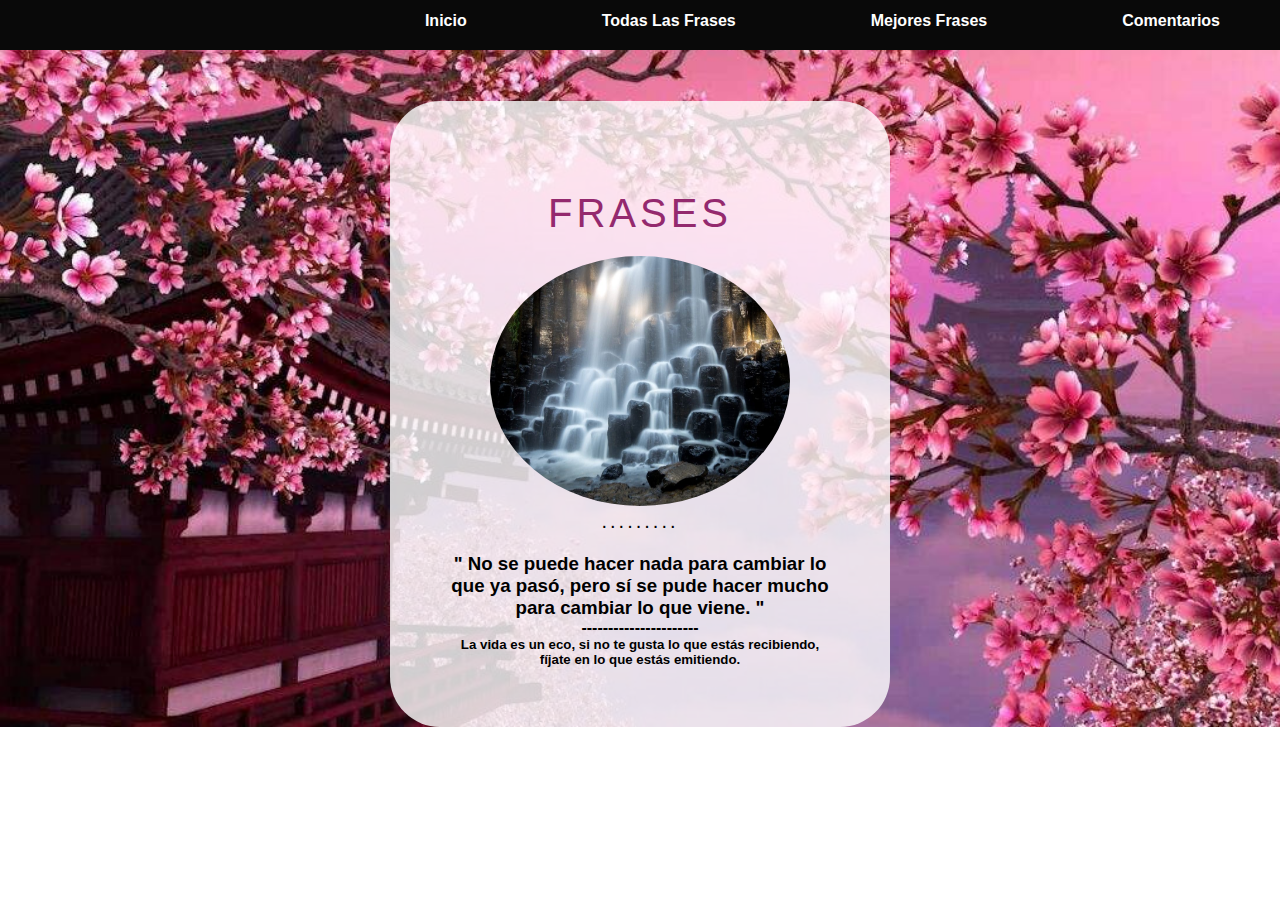
<file: index.html>
<!DOCTYPE html>
<html lang="en">
<head>
    <meta charset="UTF-8">
    <meta http-equiv="X-UA-Compatible" content="IE=edge">
    <meta name="viewport" content="width=device-width, initial-scale=1.0">
    <enlace  rel =" hoja de estilo " href =" https://stackpath.bootstrapcdn.com/font-awesome/4.7.0/css/font-awesome.min.css " >
    <title>Pagina Web</title>
    <link rel="stylesheet" href="style.css">
    <head>
        <body>
            <header>
        <div class ="menu">
            <nav id="main">
                <ul>
                    <li><a href=" ">Inicio</a></li>
                    <li><a href=" ">Todas Las Frases</a></li>
                    <li><a href=" ">Mejores Frases</a></li>
                    <li><a href=" ">Comentarios</a>

                </ul>
            </nav>
        </div>
    </header>
            <section class="box">
                <h1>FRASES</h1>
                <img src="cascada.jpg" width="300" height="250" alt="" class="box-img">
                <h2>.........</h2>
                <h3>" No se puede hacer nada para cambiar lo que ya pasó, pero sí se pude hacer mucho para cambiar lo que viene. "</h3>
                <h4>----------------------</h4>
                <h5> La vida es un eco, si no te gusta lo que estás recibiendo, fíjate en lo que estás emitiendo.</h5>
           </section>

</head>
<body>
    
</body>
</html>
</file>
<file: style.css>
* {
    margin: 0;
    padding: 0;
    box-sizing: border-box;
}
body{
    background: url("hq.jpg") no-repeat;
    background-size: cover;
    font-family: 'century Gothic', sans-serif;
}
header{
    background-color: rgb(9, 9, 9) ;
    width: 100%;
    clear: both;
    content: '';
    display: table;
    height: 50px;
}
.menu{
    width: 900 px;
    margin: 0 ;
}

nav{
    float:right;
}
nav ul li{
    list-style: none;/*borrar viñetas*/
    margin-left: 75px;
    margin-right: 60px;
    padding: 12px 0;
    float: left;
    position: relative;
}
nav ul li a{
    text-decoration: none;
    color:rgb(255, 255, 255);
    font-weight: bold;
}
.box{
    width: 500px;
    background:rgba(255, 255, 255, 0.8) ;
    margin:0 auto;
    margin-top:4%;
    padding: 60px; /* el cuadro*/
    color: while;
    text-align: center;
    border-radius: 50px;
}
.box-img{
    border-radius: 50%;
}
.box h1{
    font-size: 40px;
    letter-spacing: 4px;
    font-weight: 100;
    margin:30px 0 20px;
}
.box h2{
    font-size: 20px;
    letter-spacing: 3px;
    font-weight: 100;
    margin-bottom: 20px;
}
.box p{
    text-align: justify;
}

h1{
    font-family: Impact, Haettenschweiler, 'Arial Narrow Bold', sans-serif;
    color: rgb(148, 41, 110);
}
</file>
